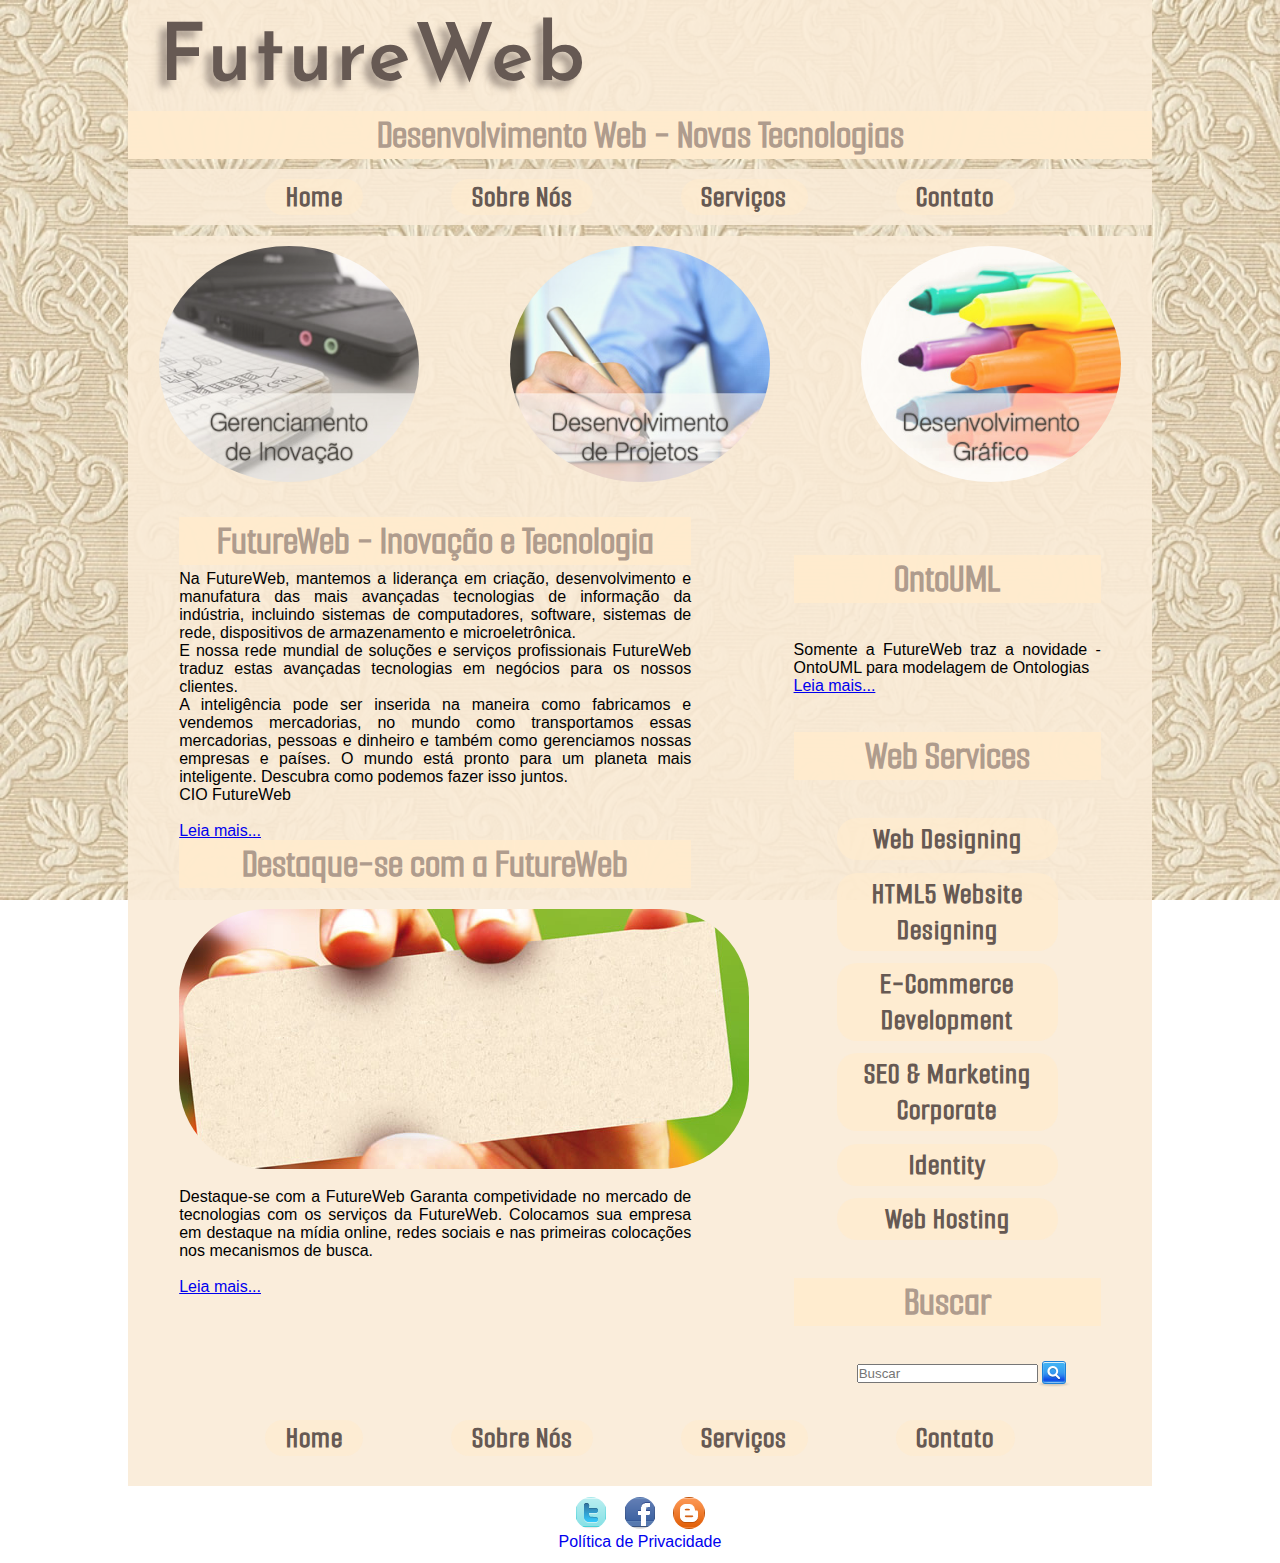
<file: index.html>
<!DOCTYPE html>
<!--Identifica a versão do html-->
<html lang="pt-br">
<!-- Idioma d página-->

<head>
    <!--Parte pensante "ligações"-->
    <meta charset="UTF-8"> <!-- Garantia de acentuação da página-->
    <meta http-equiv="X-UA-Compatible" content="IE=edge"> <!-- Compatibilidade com o edge -->
    <meta name="viewport" content="width=device-width, initial-scale=1.0">
    <!-- Altera a escala da página para outros dispositivos-->
    <title>FutureWeb - Inovação e Tecnologia</title>
    <!--Título do documento-->
    <link rel="stylesheet" type="text/css" href="css/estilo.css">
    </head>

<body>

    <div id="container">

        <header>
            <hgroup>
                <h1>FutureWeb</h1> <!-- Apenas um h1 é colocado em cada página-->
                <h2>Desenvolvimento Web - Novas Tecnologias</h2>
            </hgroup>
        </header>

        <nav id="superior">
            <ul>
                <li><a href="index.html">home</a></li>
                <li><a href="sobre.html">sobre nós</a></li>
                <li><a href="servicos.html">serviços</a></li>
                <li><a href="contato.html">contato</a></li>
            </ul>
        </nav>

        <figure id="imagens">
            <img src="images/gerenciamento.jpg" title="Gerenciamento de Inovação"
                alt="A imagem consiste em uma foto da lateral de um notebook preto e um caderno ao lado, com o texto &quot;Gerenciamento de Inovação&quot; escrito ao centro."
                id="gerenciamento" />

            <img src="images/projetos.jpg" title="Desenvolvimento de Projetos"
                alt="A imagem consiste em uma foto de um rapaz com camisa azul segurando escrevendo em um papel com uma caneta prateada, com o texto &quot;Desenvolvimento de Projetos&quot; escrito ao centro."
                id="projetos" />

            <img src="images/designer-grafico.jpg" title="Desenvolvimento Grafico"
                alt="A imagem consiste em seis canetas marca texto das cores azul, roxo, verde, amarelo, laranja e vermelho, com o texto &quot;Desenvolvimento Grafico&quot; escrito ao centro."
                id="designer-grafico" />
        </figure>

        <section id="principal">
            <article>
                <h2>FutureWeb - Inovação e Tecnologia</h2>
                <p>Na FutureWeb, mantemos a liderança em criação, desenvolvimento e manufatura das mais avançadas
                    tecnologias de
                    informação da indústria, incluindo sistemas de computadores, software, sistemas de rede,
                    dispositivos de
                    armazenamento e microeletrônica.</p>
                <p>E nossa rede mundial de soluções e serviços profissionais FutureWeb traduz estas avançadas
                    tecnologias em
                    negócios para os nossos clientes.</p>
                <p>A inteligência pode ser inserida na maneira como fabricamos e vendemos mercadorias, no mundo como
                    transportamos
                    essas mercadorias, pessoas e dinheiro e também como gerenciamos nossas empresas e países. O mundo
                    está
                    pronto
                    para um planeta mais inteligente. Descubra como podemos fazer isso juntos.</p>


                <p>CIO FutureWeb</p>
                <br><a href="#">Leia mais...</a></br>


                <div id="destaque">
                    <h2>Destaque-se com a FutureWeb</h2>

                    <img src="images/empresa.jpg" title="Empresas" id="empresas">

                    <p>Destaque-se com a FutureWeb Garanta competividade no mercado de tecnologias com os serviços da
                        FutureWeb.
                        Colocamos sua empresa em destaque na mídia online, redes sociais e nas primeiras colocações nos
                        mecanismos de
                        busca.</p>
                    <br><a href="#">Leia mais...</a></br>
                </div>
            </article>

            <aside>
                <div id="OntoUML">
                    <h3>OntoUML</h3>
                    <p>Somente a FutureWeb traz a novidade - OntoUML para modelagem de Ontologias</p>
                    <p><a href="#">Leia mais...</a></p>
                </div>

                <div id="Web_services">
                    <h3>Web Services</h3>
                    <ul>
                        <li><a href="#">Web Designing</a></li>
                        <li><a href="#">HTML5 Website Designing</a></li>
                        <li><a href="#">E-Commerce Development</a></li>
                        <li><a href="#">SEO & Marketing Corporate</a></li>
                        <li><a href="#">Identity</a></li>
                        <li><a href="#">Web Hosting</a></li>
                    </ul>
                </div>

                <div id="Busca">
                    <h3>Buscar</h3>
                    <input id="barra_pesquisa" type="search" placeholder="Buscar">
                    <a href="#">
                        <img src="images/search_button.png" title="Botão de Pesquisa"
                            alt="A imagem consiste em um quadrado de cantos arredondados de coloração azul degradê com uma lupa branca ao centro, se tratando de um simbolo relacionado à Pesquisa"
                            id="search_button">
                    </a>
                </div>
            </aside>
        </section>


        <nav id="inferior">
            <ul>
                <li><a href="index.html">home</a></li>
                <li><a href="sobre.html">sobre nós</a></li>
                <li><a href="servicos.html">serviços</a></li>
                <li><a href="contato.htmls">contato</a></li>
            </ul>
        </nav>
    </div>

    <footer>
        <figure id="midias_sociais">
            <a href=http://www.twitter.com target="_blank">
                <img src="images\twitter.png"
                    alt="Logo da Rede Social Twitter composto por um quadrado azul claro com bordas arrendondadas e um &quot;T&quot; no colorido de azul marinho"
                    title="Logo do Twitter" id="twitter"></a>

            <a href=https://www.facebook.com target="_blank">
                <img src="images\facebook.png"
                    alt="Logo da Rede Social Facebook composto por um quadrado azul escuro com bordas arrendondadas e um &quot;F&quot; branco no centro"
                    title="Logo do Facebook" id="facebook"></a>

            <a href=https://www.blogger.com target="_blank">
                <img src="images\blogger.png"
                    alt="Logo do gerenciador de blogs chamado Blogger composto por um quadrado laranja com bordas arrendondadase um &quot;B&quot; branco no centro"
                    title="Logo do Blogger" id="blogger"></a>
        </figure>

        <a href="#" target="_blank">Política de Privacidade</a>
    </footer>
</body>

</html>
</file>
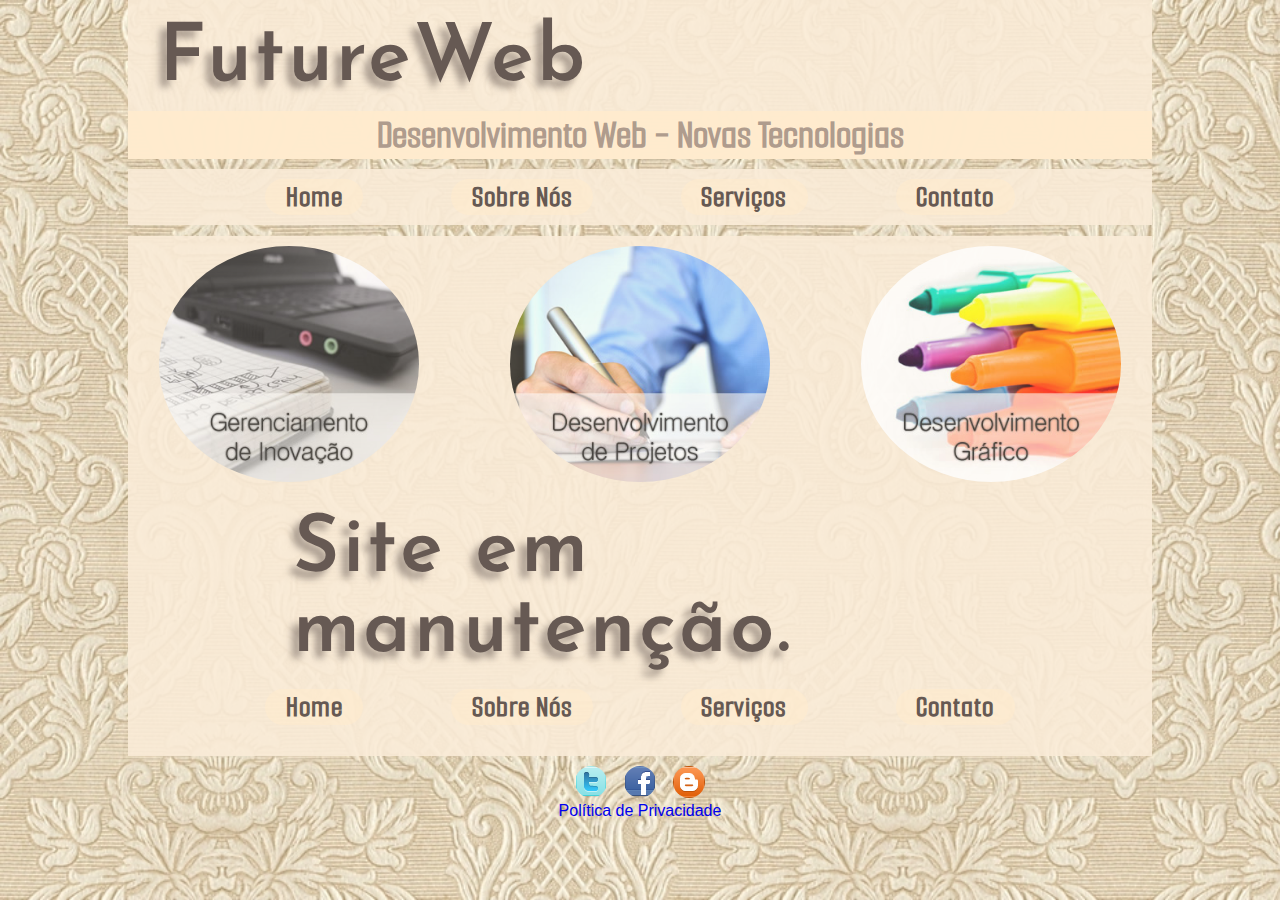
<file: servicos.html>
<!DOCTYPE html>
<!--Identifica a versão do html-->
<html lang="pt-br">
<!-- Idioma d página-->

<head>
    <!--Parte pensante "ligações"-->
    <meta charset="UTF-8"> <!-- Garantia de acentuação da página-->
    <meta http-equiv="X-UA-Compatible" content="IE=edge"> <!-- Compatibilidade com o edge -->
    <meta name="viewport" content="width=device-width, initial-scale=1.0">
    <!-- Altera a escala da página para outros dispositivos-->
    <title>FutureWeb - Inovação e Tecnologia</title>
    <!--Título do documento-->
    <link rel="stylesheet" type="text/css" href="css/estilo.css">
</head>

<body>

    <div id="container">

        <header>
            <hgroup>
                <h1>FutureWeb</h1> <!-- Apenas um h1 é colocado em cada página-->
                <h2>Desenvolvimento Web - Novas Tecnologias</h2>
            </hgroup>
        </header>

        <nav id="superior">
            <ul>
                <li><a href="index.html">home</a></li>
                <li><a href="sobre.html">sobre nós</a></li>
                <li><a href="servicos.html">serviços</a></li>
                <li><a href="contato.html">contato</a></li>
            </ul>
        </nav>

        <figure id="imagens">
            <img src="images/gerenciamento.jpg" title="Gerenciamento de Inovação"
                alt="A imagem consiste em uma foto da lateral de um notebook preto e um caderno ao lado, com o texto &quot;Gerenciamento de Inovação&quot; escrito ao centro."
                id="gerenciamento" />

            <img src="images/projetos.jpg" title="Desenvolvimento de Projetos"
                alt="A imagem consiste em uma foto de um rapaz com camisa azul segurando escrevendo em um papel com uma caneta prateada, com o texto &quot;Desenvolvimento de Projetos&quot; escrito ao centro."
                id="projetos" />

            <img src="images/designer-grafico.jpg" title="Desenvolvimento Grafico"
                alt="A imagem consiste em seis canetas marca texto das cores azul, roxo, verde, amarelo, laranja e vermelho, com o texto &quot;Desenvolvimento Grafico&quot; escrito ao centro."
                id="designer-grafico" />
        </figure>

        <section id="manu">
          <h1 id="mens">Site em manutenção.</h1>
        </section>


        <nav id="inferior">
            <ul>
                <li><a href="index.html">home</a></li>
                <li><a href="sobre.html">sobre nós</a></li>
                <li><a href="servicos.html">serviços</a></li>
                <li><a href="contato.htmls">contato</a></li>
            </ul>
        </nav>
    </div>

    <footer>
        <figure id="midias_sociais">
            <a href=http://www.twitter.com target="_blank">
                <img src="images\twitter.png"
                    alt="Logo da Rede Social Twitter composto por um quadrado azul claro com bordas arrendondadas e um &quot;T&quot; no colorido de azul marinho"
                    title="Logo do Twitter" id="twitter"></a>

            <a href=https://www.facebook.com target="_blank">
                <img src="images\facebook.png"
                    alt="Logo da Rede Social Facebook composto por um quadrado azul escuro com bordas arrendondadas e um &quot;F&quot; branco no centro"
                    title="Logo do Facebook" id="facebook"></a>

            <a href=https://www.blogger.com target="_blank">
                <img src="images\blogger.png"
                    alt="Logo do gerenciador de blogs chamado Blogger composto por um quadrado laranja com bordas arrendondadase um &quot;B&quot; branco no centro"
                    title="Logo do Blogger" id="blogger"></a>
        </figure>

        <a href="#" target="_blank">Política de Privacidade</a>
    </footer>
</body>

</html>
</file>
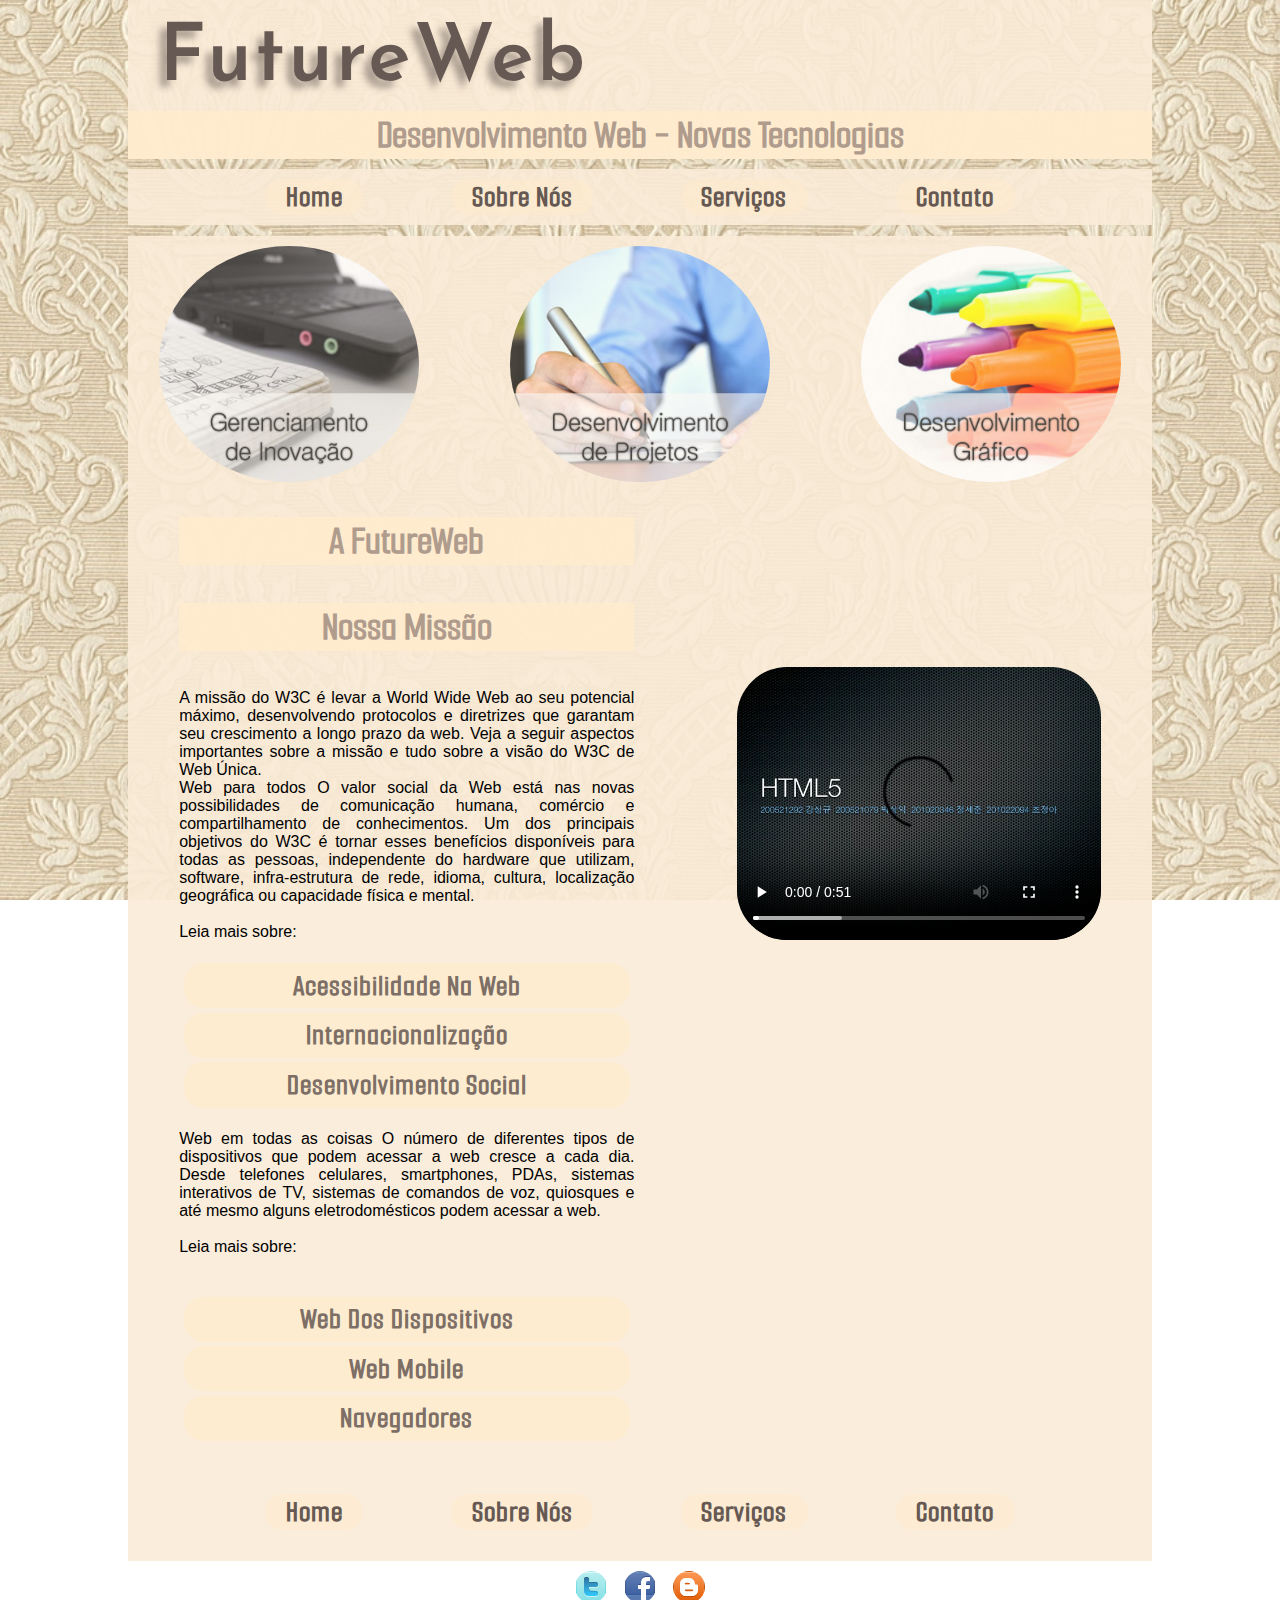
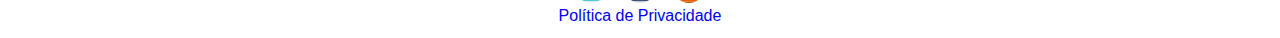
<file: sobre.html>
<!DOCTYPE html>
<!--Identifica a versão do html-->
<html lang="pt-br">
<!-- Idioma d página-->

<head>
    <!--Parte pensante "ligações"-->
    <meta charset="UTF-8"> <!-- Garantia de acentuação da página-->
    <meta http-equiv="X-UA-Compatible" content="IE=edge"> <!-- Compatibilidade com o edge -->
    <meta name="viewport" content="width=device-width, initial-scale=1.0">
    <!-- Altera a escala da página para outros dispositivos-->
    <title>FutureWeb - Inovação e Tecnologia</title>
    <!--Título do documento-->
    <link rel="stylesheet" type="text/css" href="css/estilo.css">
</head>

<body>

    <div id="container">

        <header>
            <hgroup>
                <h1>FutureWeb</h1> <!-- Apenas um h1 é colocado em cada página-->
                <h2>Desenvolvimento Web - Novas Tecnologias</h2>
            </hgroup>
        </header>

        <nav id="superior">
            <ul>
                <li><a href="index.html">home</a></li>
                <li><a href="sobre.html">sobre nós</a></li>
                <li><a href="servicos.html">serviços</a></li>
                <li><a href="contato.html">contato</a></li>
            </ul>
        </nav>

        <figure id="imagens">
            <img src="images/gerenciamento.jpg" title="Gerenciamento de Inovação"
                alt="A imagem consiste em uma foto da lateral de um notebook preto e um caderno ao lado, com o texto &quot;Gerenciamento de Inovação&quot; escrito ao centro."
                id="gerenciamento" />

            <img src="images/projetos.jpg" title="Desenvolvimento de Projetos"
                alt="A imagem consiste em uma foto de um rapaz com camisa azul segurando escrevendo em um papel com uma caneta prateada, com o texto &quot;Desenvolvimento de Projetos&quot; escrito ao centro."
                id="projetos" />

            <img src="images/designer-grafico.jpg" title="Desenvolvimento Grafico"
                alt="A imagem consiste em seis canetas marca texto das cores azul, roxo, verde, amarelo, laranja e vermelho, com o texto &quot;Desenvolvimento Grafico&quot; escrito ao centro."
                id="designer-grafico" />
        </figure>

        <section id="principal">
            <article>
                <h2>A FutureWeb</h2>

                <h3>Nossa Missão</h3>

                <p>A missão do W3C é levar a World Wide Web ao seu potencial máximo, desenvolvendo protocolos e
                    diretrizes que garantam seu crescimento a longo prazo da web. Veja a seguir aspectos importantes
                    sobre a missão e tudo sobre a visão do W3C de Web Única.</p>

                <p>Web para todos O valor social da Web está nas novas possibilidades de comunicação humana, comércio e
                    compartilhamento de conhecimentos. Um dos principais objetivos do W3C é tornar esses benefícios
                    disponíveis para todas as pessoas, independente do hardware que utilizam, software, infra-estrutura
                    de rede, idioma, cultura, localização geográfica ou capacidade física e mental.</p>

                <br>Leia mais sobre:</br>

                <br><ul>
                    <li><a href="#">Acessibilidade na Web</li></a>
                    <li><a href="#">Internacionalização</li></a>
                    <li><a href="#">Desenvolvimento Social</li></a>
                </ul></br>
                <p>Web em todas as coisas O número de diferentes tipos de dispositivos que podem acessar a web cresce a
                    cada dia. Desde telefones celulares, smartphones, PDAs, sistemas interativos de TV, sistemas de
                    comandos de voz, quiosques e até mesmo alguns eletrodomésticos podem acessar a web.</p>

                <br>Leia mais sobre:</br>
                <ul><br>
                    <li><a href="#">Web dos dispositivos</li></a>
                    <li><a href="#">Web Mobile</li></a>
                    <li><a href="#">Navegadores</li></a>
                </ul></br>
            </article>

            <aside>
                <video controls>
                <source src="video/sobrenos.mp4">
                <source src="video/sobrenos.ogg">
                Seu navegador não tem suporte para esse tipo de vídeo.
                </video>
            </aside>
        </section>


        <nav id="inferior">
            <ul>
                <li><a href="index.html">home</a></li>
                <li><a href="sobre.html">sobre nós</a></li>
                <li><a href="servicos.html">serviços</a></li>
                <li><a href="contato.htmls">contato</a></li>
            </ul>
        </nav>
    </div>

    <footer>
        <figure id="midias_sociais">
            <a href=http://www.twitter.com target="_blank">
                <img src="images\twitter.png"
                    alt="Logo da Rede Social Twitter composto por um quadrado azul claro com bordas arrendondadas e um &quot;T&quot; no colorido de azul marinho"
                    title="Logo do Twitter" id="twitter"></a>

            <a href=https://www.facebook.com target="_blank">
                <img src="images\facebook.png"
                    alt="Logo da Rede Social Facebook composto por um quadrado azul escuro com bordas arrendondadas e um &quot;F&quot; branco no centro"
                    title="Logo do Facebook" id="facebook"></a>

            <a href=https://www.blogger.com target="_blank">
                <img src="images\blogger.png"
                    alt="Logo do gerenciador de blogs chamado Blogger composto por um quadrado laranja com bordas arrendondadase um &quot;B&quot; branco no centro"
                    title="Logo do Blogger" id="blogger"></a>
        </figure>

        <a href="#" target="_blank">Política de Privacidade</a>
    </footer>
</body>

</html>
</file>
<file: css/estilo.css>
/* CSS Document */
@font-face {
    font-family: "Josefin";
    src: url("../fonte/JosefinSans-SemiBold.ttf");
}

@font-face {
    font-family: "Smooch";
    src: url("../fonte/SmoochSans-Medium.ttf");
}

* {
    margin: 0;
    padding: 0;
}


body {
    background-image: url(../images/vintage-wallpaper-pattern-beige-floral-elegant-damask-mugs.webp);
    font-family: Verdana, Geneva, Tahoma, sans-serif;
    background-attachment: fixed;
    background-size: cover;
}

hgroup {
    background-color: rgba(250, 235, 215, 0.9);
}

#container {
    width: 80%;
    min-width: 1000px;
    margin: 0% auto;
}

h1 {
    padding: 10px 0;
    font-size: 80px;
    letter-spacing: 3px;
    color: #665953;
    font-family: "Josefin";
    text-align: left;
    padding: 2% 0 1% 3%;
    text-shadow: -7px 7px 7px #6659538a;
    transition: 2s;
}

h1:hover {
    text-shadow: 7px -7px 7px #6659538a;
}

h2 {
    font-size: 40px;
    color: #99867cc9;
    text-align: center;
    margin: 0% 0% 1% 0%;
    background-color: rgba(255, 235, 205, 0.9);
    font-family: "Smooch";
}

nav {
    margin: 0% 0% 1% 0%;
    background-color: rgba(250, 235, 215, 0.9);
}

nav ul {
    text-align: center;
    letter-spacing: 1px;
    text-transform: capitalize;
    font-family: "Smooch";
    font-size: 30px;
}

nav ul li {
    display: inline-block;
    margin: 1% 4%;
    padding: 0% 2%;
    background-color: rgba(255, 235, 205, 0.6);
    border-radius: 2cm 2cm;
    transition: 120ms;
}

nav ul li:hover {
    box-shadow: 7px 7px 7px #6659538a;
    transform: scale3d(1.2, 1.2, 1.2);
}

nav ul li a {
    color: #665953;
    text-decoration: none;
    font-weight: bold;
}

nav ul li a:hover {
    text-decoration: underline;
}

h3 {
    font-size: 40px;
    color: #99867cc9;
    text-align: center;
    margin: 1cm 0;
    background-color: rgba(255, 235, 205, 0.9);
    font-family: "Smooch";
}



#imagens {
    text-align: center;
    letter-spacing: 2cm;
    background-color: rgba(250, 235, 215, 0.9);
    padding: 1%;

}

#imagens img {
    margin: 0 0.5%;
    border-radius: 100%;
    opacity: 0.8;
    transition: 120ms;
    width: 26%;
}

#imagens img:hover {
    opacity: 1;
    box-shadow: 7px 7px 7px #6659538a;
    transform: skew(2deg, 2deg);
}




#principal {
    display: flex;
    background-color: rgba(250, 235, 215, 0.9);

}


article {
    width: 50%;
    margin: 0 3%;
    padding: 2%;
}

article p {
    text-align: justify;
}



#empresas {
    margin: 3% 0;
    border-radius: 88px;
    transition: 500ms;

}


#empresas:hover {
    transform: scale3d(1.1, 1.1, 1.1);
    box-shadow: 15px 15px 15px #6659538a;

}

aside {
    width: 40%;
    margin: 0 3%;
    padding: 2%;
}

aside p {
    text-align: justify;
}

#Web_services ul {
    text-align: center;
    letter-spacing: 1px;
    text-transform: capitalize;
    font-family: "Smooch";
    font-size: 30px;
}

#Web_services ul li {
    margin: 4% 14%;
    padding: 1% 2%;
    list-style: none;
    background-color: rgba(255, 235, 205, 0.7);
    padding: 1% 2%;
    border-radius: 20px 20px;
    transition: 500ms;

}

#Web_services ul li a {
    color: #665953;
    text-decoration: none;
    font-weight: bold;
}

#Web_services ul li a:hover {
    text-decoration: underline;
}

#Web_services ul li:hover {
    box-shadow: 7px 7px 7px #6659538a;
    transform: scale3d(1.2, 1.2, 1.2);
}

#Busca img {

    position: absolute;
    bottom: 0;
}

#Busca {

    text-align: center;
    position: relative;
}

#Busca input {
    margin-bottom: 6px;
}

#inferior {
    padding: 0 0 2% 0;
}

#midias_sociais {
    text-align: center;
    padding: 2%, 0;

}

#midias_sociais img {
    border-radius: 1cm;
    margin: 0 0.5%;
}

#midias_sociais img:hover {
    border-radius: 8cm;
    transition: 1s;
    transform: rotate3d(5, 5, 5, 360deg) scale3d(1.2, 1.2, 1.2);
    box-shadow: 7px 7px 7px #6659538a;
}

footer {
    text-align: center;
    padding: 0 0 1% 0;
}

footer a {
    text-decoration: none;

}


/* Pagina Sobre Nós */

video {
    width: 100%;
    margin: 150px 0;
    border-radius: 50px;
}

article ul {
    text-align: center;
    letter-spacing: 1px;
    text-transform: capitalize;
    font-family: "Smooch";
    font-size: 30px;
}

article ul li {
    margin: 1% 1%;
    padding: 0% 2%;
    list-style: none;
    background-color: rgba(255, 235, 205, 0.7);
    padding: 1% 2%;
    border-radius: 20px 20px;
    transition: 500ms;


}


article ul li a {
    color: #665953d8;
    text-decoration: none;
    font-weight: bold;
}

article ul li a:hover {
    text-decoration: underline;

}

#manu {
    padding: 0 14%;
    background-color: rgba(250, 235, 215, 0.9);

}

#formulario {
    padding: 0 25%;
    background-color: rgba(250, 235, 215, 0.9);
    font-size: 20px;
}

.h2 {
    padding: 0 120px;
}

.botao {
    text-align: center;
    margin: 0 50px;
    border-radius: 7px;
}

.rotulo {
    font-size: smaller;
    display: inline-block;
    max-width: 190px;
    width: 190px;
    margin: 7px 0;
    letter-spacing: -1.1px;

}
</file>
